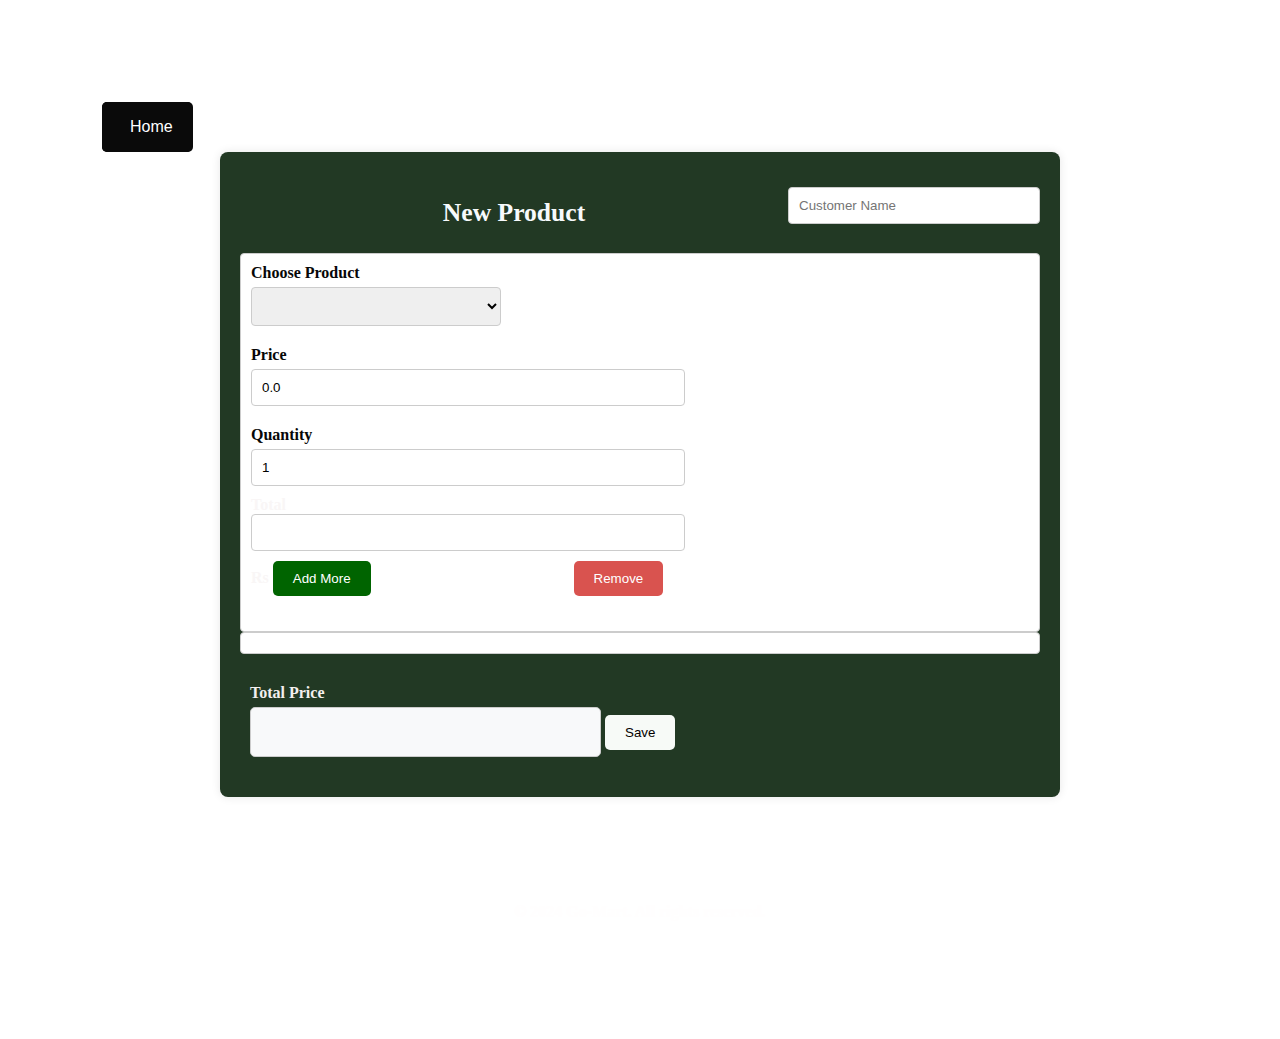
<file: order.html>
<!DOCTYPE html>
<html lang="en">
<head>
    <meta charset="UTF-8">
    <meta name="viewport" content="width=device-width, initial-scale=1.0">
    <title>Add Product - Supermart</title>
    <link rel="stylesheet" href="css/order.css">
    <script src="https://code.jquery.com/jquery-3.6.0.min.js"></script>
    <script src="https://cdn.jsdelivr.net/npm/@popperjs/core@2.5.4/dist/umd/popper.min.js"></script>
    <script src="https://maxcdn.bootstrapcdn.com/bootstrap/4.0.0/js/bootstrap.min.js"></script>
    <script src="js/common.js"></script>
    <script src="js/order.js"></script>
</head>
<body>
    <header>
        <button class="nav-button" onclick="window.location.href='index.html'">
            <i class="fas fa-envelope"></i> Home
        </button>
    </header>
    <div class="content">
        <form id="productForm">
            <div class="box-info" id="taskFormContainer">
                <h3>New Product
                    <input name="Customer Name" id="Customer Name" type="text" class="form-control" placeholder="Customer Name" style="max-width:230px; float: right; margin-top: -11px">
                </h3>
                <div class="input-container">
                    <div class="input-box">

                        <!-- Hidden Product Template -->
                        <div class="product-box hidden">
                            <div class="row product-item">
                                <div class="col-sm-12">
                                    <div class="box-info full p-3 mb-3 mt-0">
                                        <div class="col-sm-4">
                                            <label for="product">Choose Product</label>
                                            <select name="product" class="form-control cart-product" style="max-width: 250px"></select>
                                        </div>
                                    </div>
                                    <div class="input-box">
                                        <label for="price">Price</label>
                                        <div class="col-sm-3">
                                            <input id="product_price" name="product_price" class="product-price" value="0.0">
                                        </div>
                                    </div>
                                    <div class="input-box">
                                        <label for="quantity">Quantity</label>
                                        <input type="number" id="quantity" name="quantity" class="form-control product-qty" value="1">
                                    </div>
                                    <div class="input-box">
                                        <span><b>Total</b></span>
                                        <div class="col-sm-3">
                                            <input id="item_total" name="item_total" class="product-total"></input><span> Rs</span>
                                            <button class="btn btn-sm btn-danger pull-right remove-row" type="button">Remove</button>
                                            <button class="btn btn-sm btn-secondary" type="button" id="addMoreButton">Add More</button>
                                        </div>
                                    </div>
                                </div>
                            </div>
                        </div>
                    </div>
                </div>
            </div>
        </form>
    
        <!-- Product Box Extra for dynamically added rows -->
        <div class="product-box-extra" id="itemsInOrder"></div>
    
        <!-- Total Price Box -->
        <div class="total-price-box">
            <label for="product_grand_total">Total Price</label>
            <input type="text" id="product_grand_total" name="product_grand_total" class="form-control" readonly>
            <button class="btn btn-sm btn-primary" type="button" id="saveOrder">Save</button>
        </div>
    </div>
    <br>
    <br>
    <br>
    <br>
<br>
<footer>
    <p>&copy; 2024 Go-Mart. All rights reserved.</p>
</footer>
</body>
</html>
</file>
<file: css/order.css>
body {
    font-family: 'Times New Roman', Times, serif;
    margin: 2px;
    border: #040000;
    padding: 100px;
    background: url('https://img.freepik.com/premium-photo/shopping-basket-with-many-kind-vegetables-table-banner-design-copy-space-background_333547-14298.jpg?size=626&ext=jpg&ga=GA1.1.879191769.1719306780&semt=ais_user') no-repeat center center fixed;
    background-size: cover;
    color: #f7fafc;
}

h3{
    
    position: relative;
    text-align: center;
    font-family: 'Times New Roman', Times, serif;
    font-size: 1.6rem;
    color: #f7fafc;
    font-weight: bolder;
    justify-content: center;
}





header {
    color: rgb(9, 9, 9);
    border: none;
    border-radius: 5px;
    cursor: pointer;
    font-size: 2rem;
    display: flex;
    align-items: right;
    background-color: #090909;
    height: 50px;
    width: 90px;
}
    


.text center{
    align-items:  left;
    justify-content: left;
    color: #f3efef;

}

.nav-button {
    color: white;
    background-color: #0a0a0a;
    border: none;
    border-radius: 5px;
    padding: 10px 20px;
    font-size: 16px;
    cursor: pointer;
    display: inline-flex;
    align-items: center;
}

.nav-button i {
    margin-right: 8px;
}

.nav-button:hover {
    background-color: #ced1d076;
}

.content-page {
    padding: 20px;
}

.content {
    max-width: 800px;
    margin: 0 auto;
    background-color: #223924;
    padding: 20px;
    border-radius: 8px;
    box-shadow: 0 0 10px rgba(0, 0, 0, 0.1);
    color: #f9f6f6;
    font-family: 'Times New Roman', Times, serif;
    font-weight: bold;
    font-size: 1rem;
}



label {
    display: block;
    margin-bottom: 5px;
    color: #070707;
}

input, select {
    width: 100%;
    padding: 10px;
    margin-bottom: 10px;
    border: 1px solid #ccc;
    border-radius: 4px;
}

.btn {
    display: inline-block;
    padding: 10px 20px;
    color: white;
    background-color: #006400;
    border: none;
    border-radius: 5px;
    cursor: pointer;
    text-align: center;
}

.btn-danger {
    background-color: #dc3545;
}

.btn-primary {
    background-color: #f7faf7;
    color:#040000;
}

.btn:hover {
    opacity: 0.8;
}

.product-item {
    display: flex;
    align-items: center;
    margin-bottom: 15px;
}

.product-item .col-sm-4, .product-item .col-sm-3, .product-item .col-sm-2 {
    margin-bottom: 10px;
}

.pull-right {
    float: right;
}

input[readonly] {
    background-color: #f9f9f9;
}

.product-box {
    padding: 10px;
    background-color: #fff;
    border: 1px solid #ccc;
    border-radius: 4px;
}

.product-item .btn-danger {
    background-color: #d9534f;
}

.product-item .btn-danger:hover {
    background-color: #c9302c;
}
.product-box-extra {
    padding: 10px;
    background-color: #fff;
    border: 1px solid #ccc;
    border-radius: 4px;
}

.total-price-box {
    margin-top: 20px;
    padding: 10px;
    background-color: transparent;
}

.total-price-box label {
    font-weight: bold;
    color: #f3efef;
    font-size: 1rem;
}

.total-price-box input[type="text"] {
    width: 45%;
    padding: 15px;
    border-radius: 5px;
    font-size: 16px;
    box-sizing: border-box;
}

.total-price-box input[type="text"]:read-only {
    background-color: #f8f9fa;
    cursor: not-allowed;
}

footer {
    display: flex;
    justify-content: center;
    align-items: center;
    height: 50px;
    text-align: center;
    color: #f7fafc;
    font-weight: bolder;
    font-size: 2rem;
   

}

footer p1 {
    margin: 0;
    font-size: 16px; 
    color: #f9f8f8;
}

footer p {
    margin: 0;
    font-size: 16px; 
    color: #fffefe; 
}
</file>
